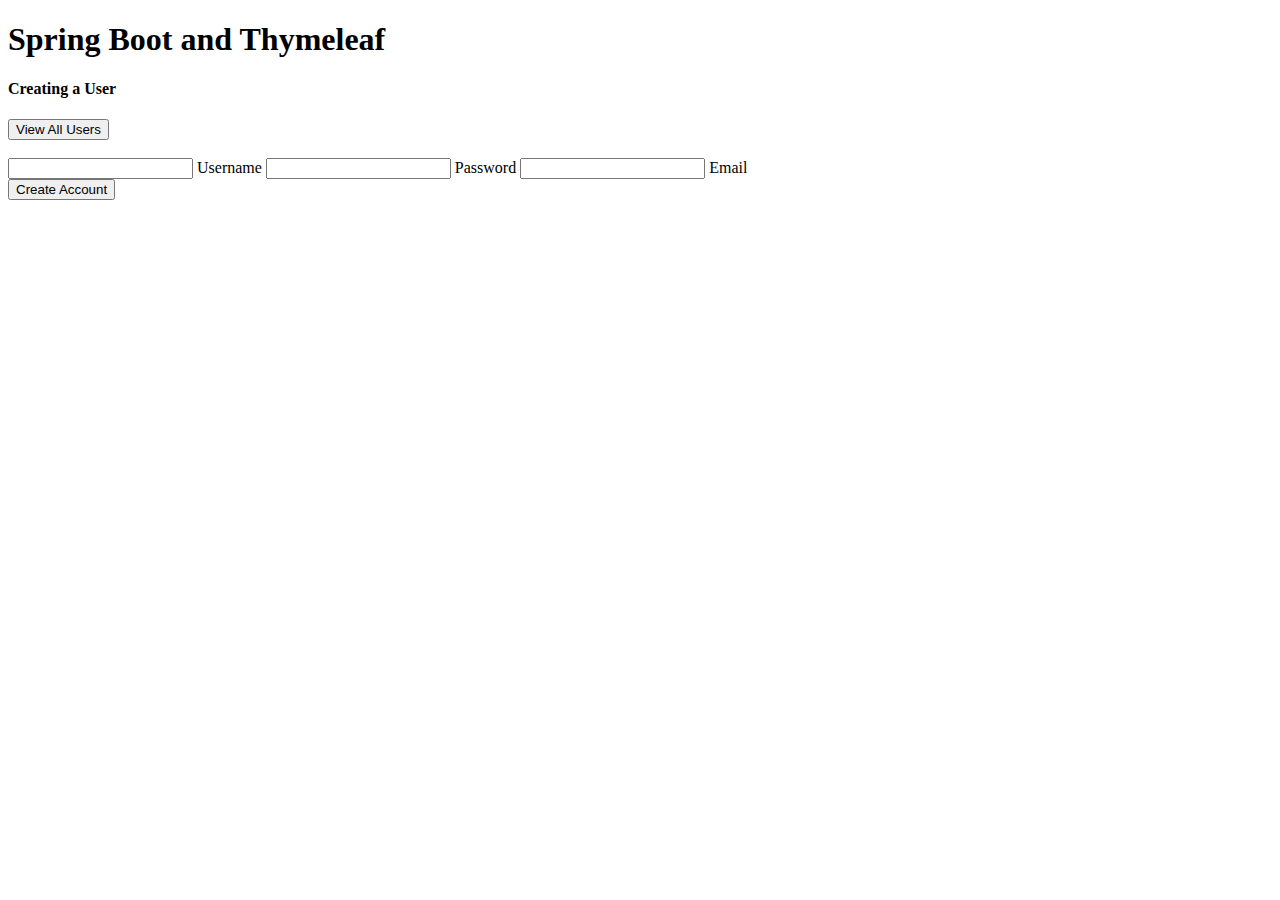
<file: src/main/resources/templates/index.html>
<!DOCTYPE html>
<html xmlns="http://www.w3.org/1999/xhtml" xmlns:th="http://www.thymeleaf.org" lang="en">
<head>
    <meta http-equiv="Content-Type" content="text/html" charset="UTF-8"/>
    <title>User CRUD</title>
    <link rel="stylesheet" th:href="@{/css/bootstrap.css}"/>
    <link rel="stylesheet" th:href="@{/css/mdb.css}"/>
    <link rel="stylesheet" th:href="@{/css/style.css}"/>
</head>
<body>
<header>
    <h1>Spring Boot and Thymeleaf</h1>
    <h4>Creating a User</h4>
</header>
<div class="container-fluid">
    <div class="row">
        <div class="col-4">
            <a th:href="@{/view/viewAll}"><button th:class="'btn btn-warning'">View All Users</button></a>
        </div>
        <div class="col-4">
            <!--<form action="#" th:action="@{/create}" th:object="${user}" method="post">-->
            <br/>
            <form action="#" th:action="@{/create}" method="post">
                <input id="name" type="text" name="username"/>
                <label for="name">Username</label>
                <input id="password" type="password" name="password"/>
                <label for="password">Password</label>
                <input id="email" type="email" name="email"/>
                <label for="email">Email</label><br/>
                <button th:class="'btn btn-dark'" type="submit">Create Account</button>
            </form>
        </div>
        <div class="col-4"></div>
    </div>
</div>

</body>
</html>
</file>
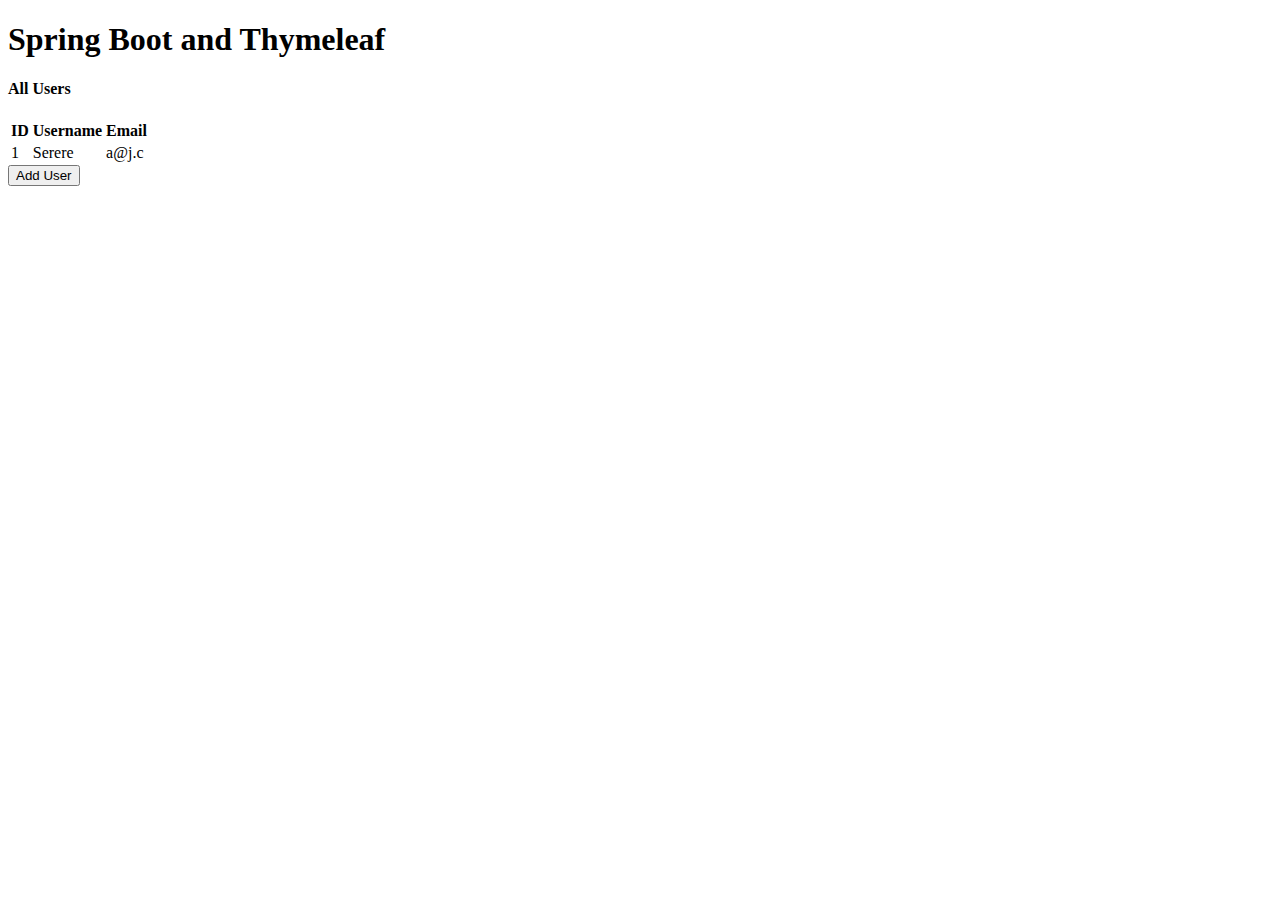
<file: src/main/resources/templates/view.html>
<!DOCTYPE html>
<html xmlns="http://www.w3.org/1999/xhtml" xmlns:th="http://www.thymeleaf.org" lang="en">
<head>
    <meta charset="UTF-8"/>
    <title>All Users</title>
    <link rel="stylesheet" th:href="@{/css/bootstrap.css}"/>
    <link rel="stylesheet" th:href="@{/css/mdb.css}"/>
    <link rel="stylesheet" th:href="@{/css/style.css}"/>
</head>
<body>
<header>
    <h1>Spring Boot and Thymeleaf</h1>
    <h4>All Users</h4>
</header>
<div class="container">
    <div class="row">
        <div class="col-3"></div>
        <div class="col-6">
            <table th:class="'table table-hover table-sm'">
                <thead th:class="'mdb-color darken-3 text-white'">
                    <tr>
                        <th>ID</th>
                        <th>Username</th>
                        <th>Email</th>
                    </tr>
                </thead>
                <tbody>
                    <tr th:each="user : ${users}">
                        <td th:text="${user.userId}">1</td>
                        <td th:text="${user.username}">Serere</td>
                        <td th:text="${user.email}">a@j.c</td>
                    </tr>
                </tbody>
            </table>
            <a href="#" th:href="@{/}"><button th:class="'btn btn-secondary'">Add User</button></a>
        </div>
        <div class="col-3"></div>
    </div>
</div>
</body>
</html>
</file>
